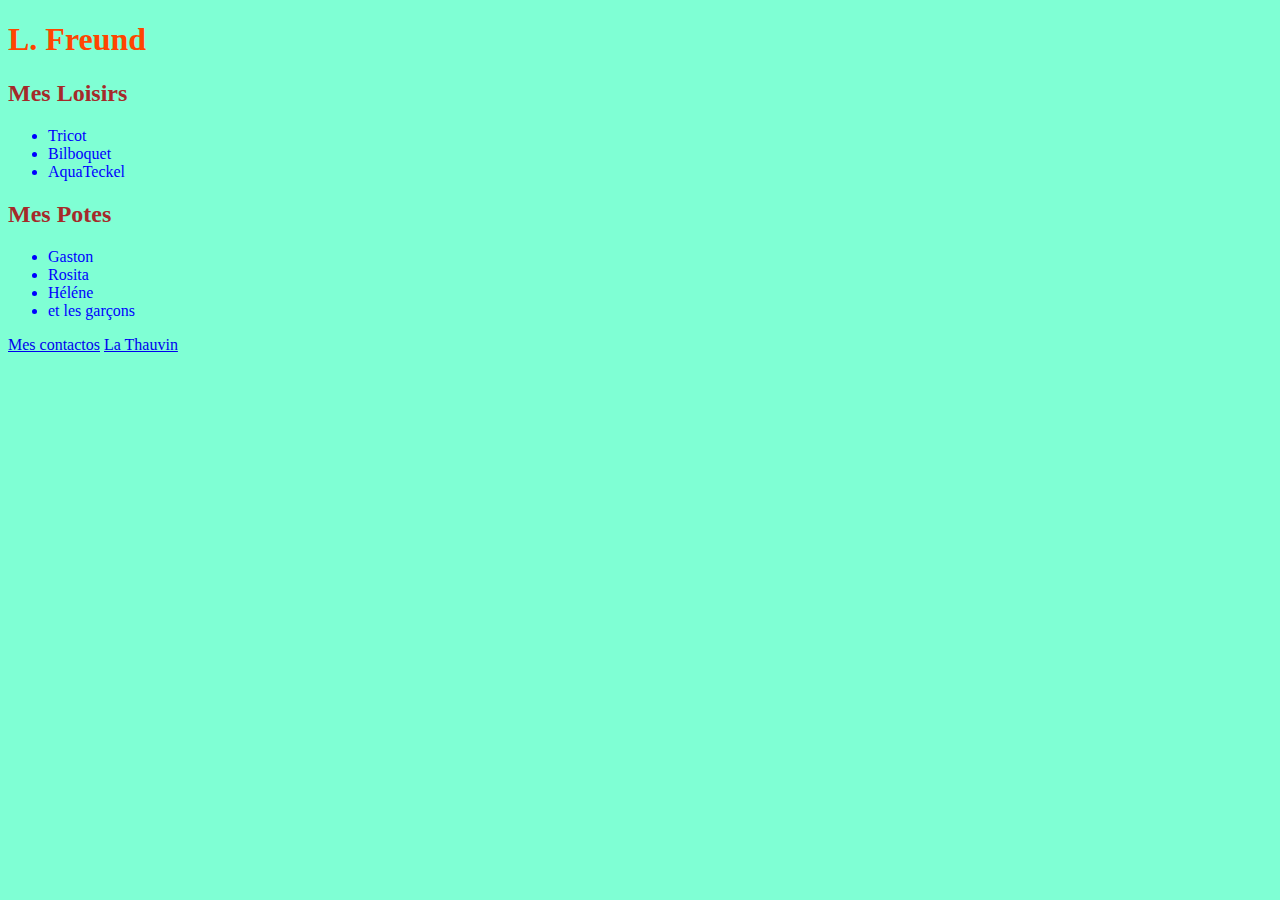
<file: index.html>
<!DOCTYPE html>
<html lang="en">
<head>
    <link rel="stylesheet" href="css/style.css">
    <meta charset="UTF-8">
    <meta name="viewport" content="width=device-width, initial-scale=1.0">
    <meta http-equiv="X-UA-Compatible" content="ie=edge">
    <title>Ma page perso</title>
</head>
<body>
    <h1>L. Freund</h1>
    <h2>Mes Loisirs</h2>
    <ul>
        <li>Tricot</li>
        <li>Bilboquet</li>
        <li>AquaTeckel</li>
    </ul>
    <h2>Mes Potes</h2>
    <ul>
        <li>Gaston</li>
        <li>Rosita</li>
        <li>Héléne</li>
        <li>et les garçons</li>
    </ul>
    <a href="contacts.html">Mes contactos</a>
    <a href="elodie.html">La Thauvin</a>
</body>
</html>
</file>
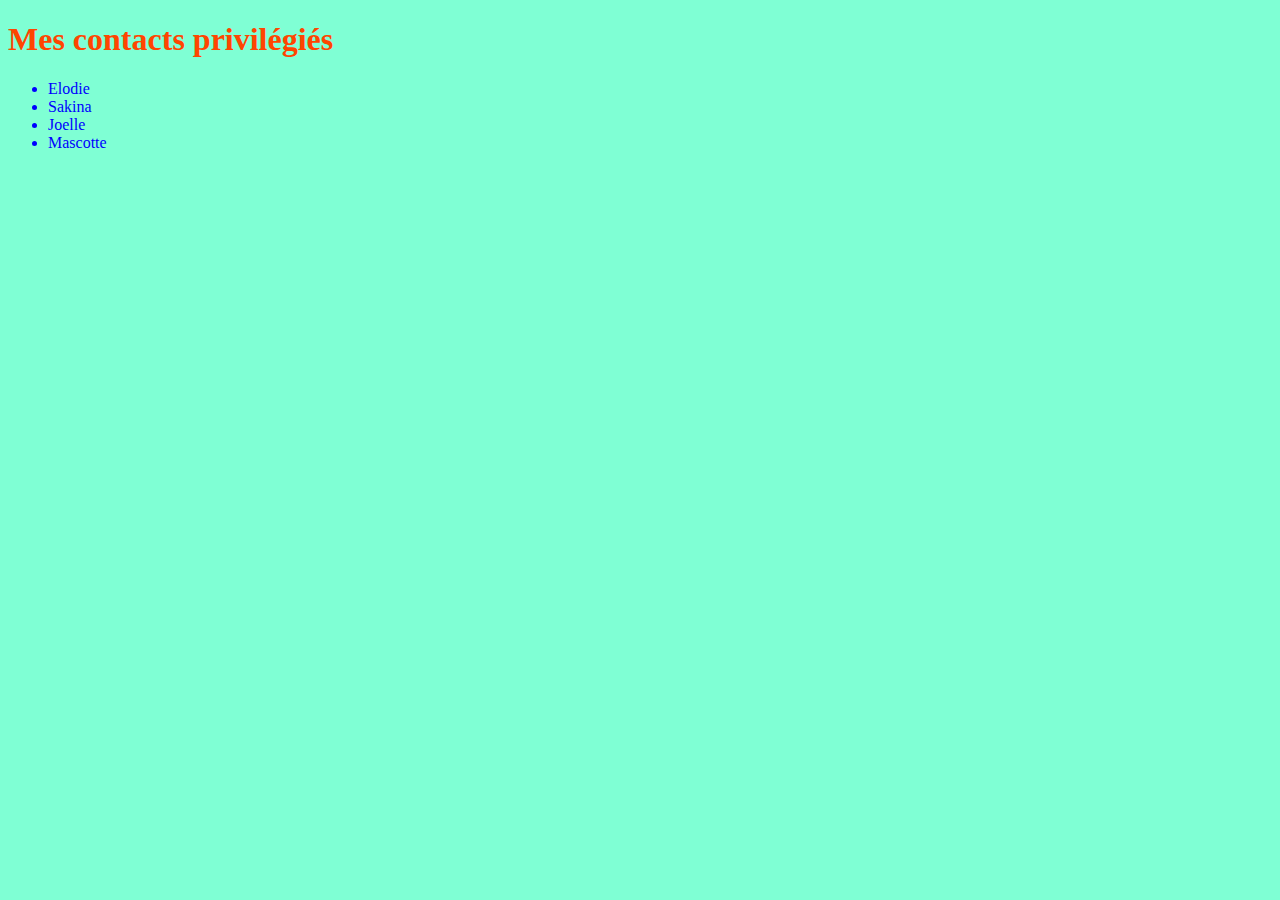
<file: contacts.html>
<!DOCTYPE html>
<html lang="en">
<head>
    <link rel="stylesheet" href="css/style.css">
    <meta charset="UTF-8">
    <meta name="viewport" content="width=device-width, initial-scale=1.0">
    <meta http-equiv="X-UA-Compatible" content="ie=edge">
    <title>Contacts</title>
</head>
<body>
    <h1>Mes contacts privilégiés</h1>
    <ul>
        <li>Elodie</li>
        <li>Sakina</li>
        <li>Joelle</li>
        <li>Mascotte</li>
    </ul>
    
</body>
</html>
</file>
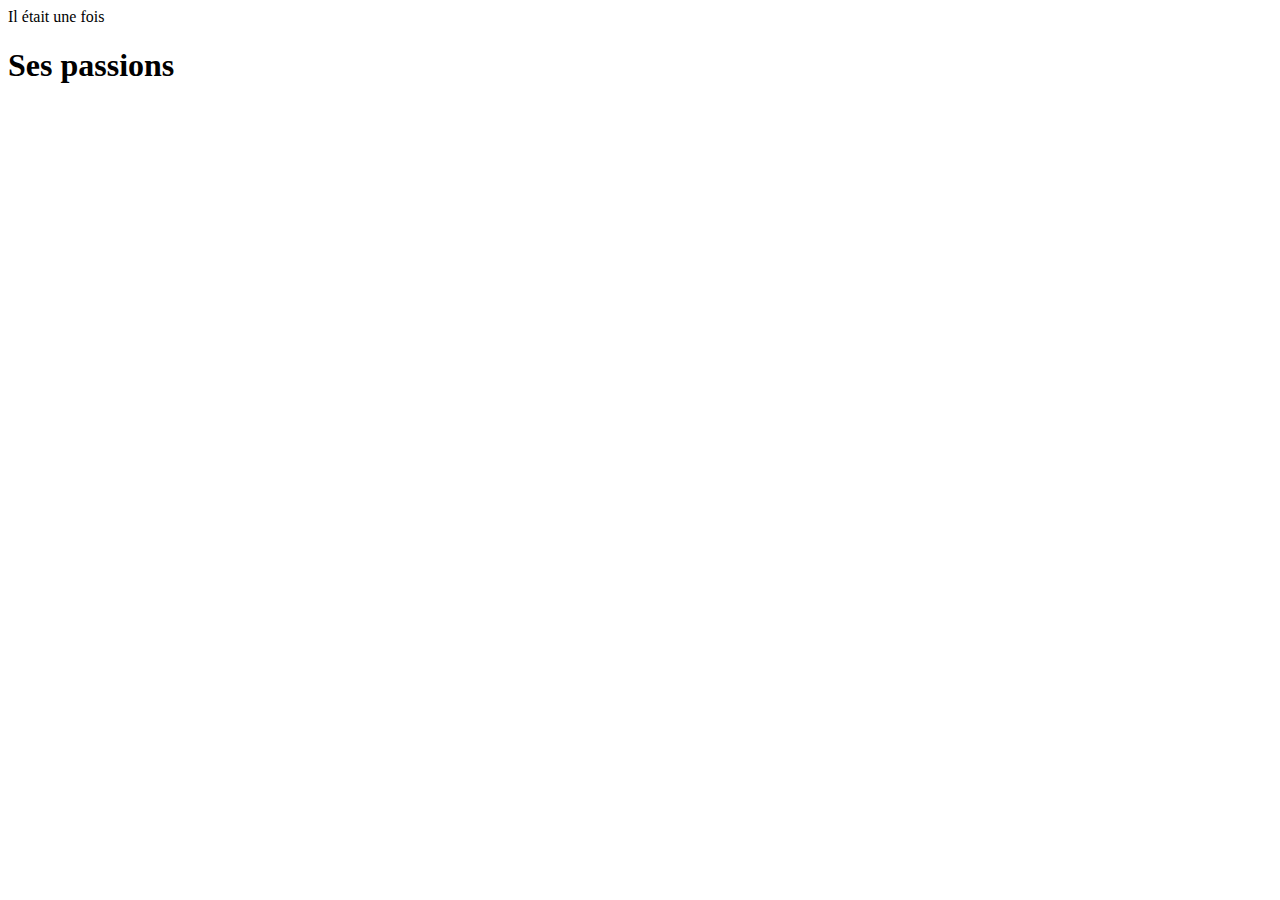
<file: elodie.html>
<!DOCTYPE html>
<html lang="en">
<head>
    <meta charset="UTF-8">
    <meta name="viewport" content="width=device-width, initial-scale=1.0">
    <meta http-equiv="X-UA-Compatible" content="ie=edge">
    <title>Elodie</title>
</head>
<body>
    Il était une fois
    <h1>Ses passions</h1>
</body>
</html>
</file>
<file: css/style.css>
body{
    background-color: aquamarine ;
    color: brown ;
}
li {
    color : blue ;
}

h1 {
    color:pink ;
}

h1 {
    color : orangered ;
}
</file>
